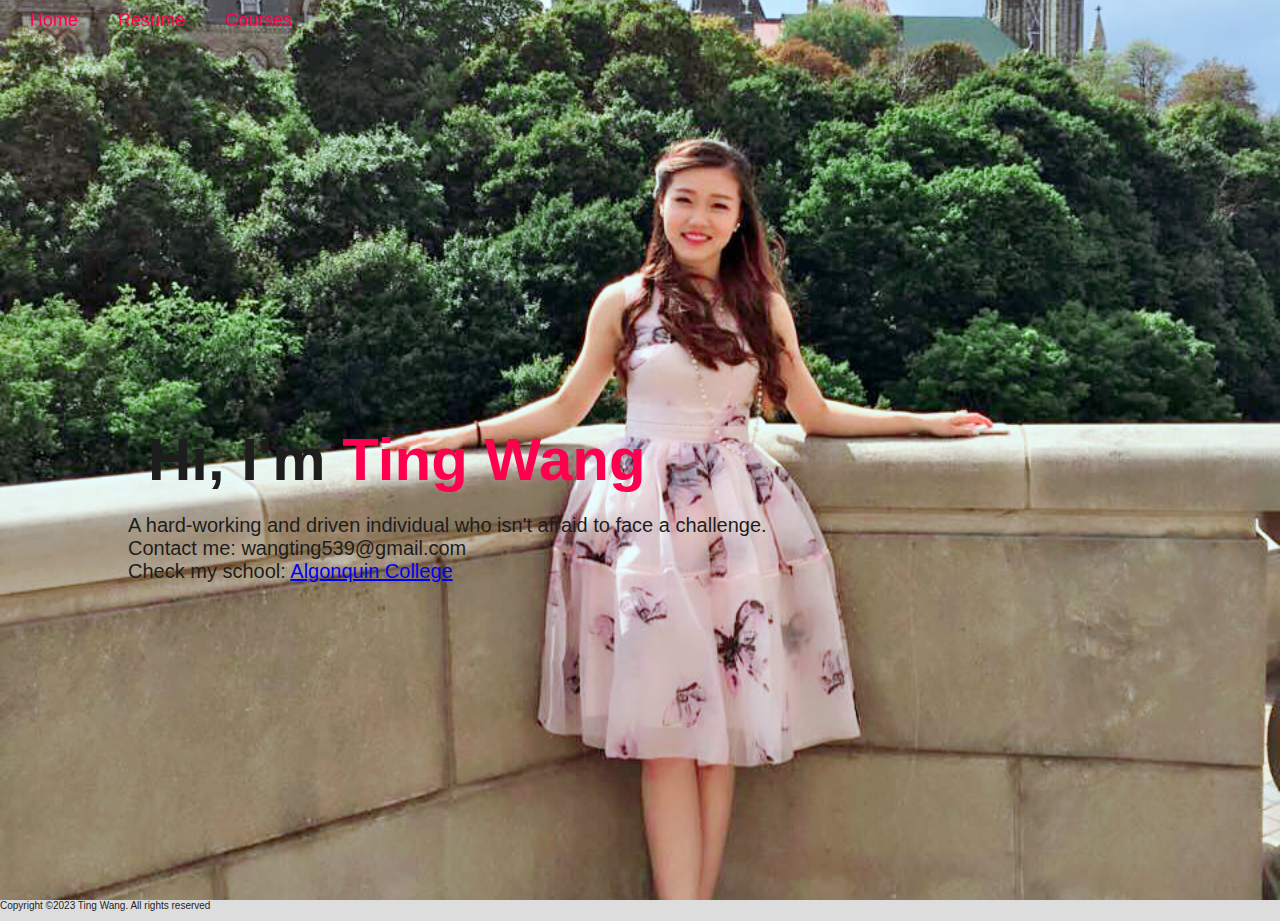
<file: ASS1/index.html>
<!-- Name:Ting Wang File Name: Personal Portfolio Website Date:6/6/2023 Description: Assignment1-->
<!DOCTYPE html>
<html lang="en">
  <head>
    <meta charset="UTF-8">
    <meta name="viewport" content="width=device-width, initial-scale=1.0">
    <meta name="author" content="Ting Wang">
    <title>Ting Wang</title>
    <link rel="stylesheet" href="style.css">   
  </head>
  <body>
    <div id="header">
    <header>
      <nav>
        <ul class="navbar">
          <li><a href="index.html">Home</a></li>
          <li><a href="resume.html">Resume</a></li>
          <li><a href="course.html">Courses</a></li>
        </ul>
      </nav>
    </header>
    <div class="header-text">
         <h1>Hi, I'm <span>Ting Wang</span></h1>
          <p>A hard-working and driven individual who isn't afraid to face a challenge.<br>Contact me: wangting539@gmail.com <br>
              Check my school: <a href="https://www.algonquincollege.com/sat/" target=_blank>Algonquin College</a></p>
    </div>
    </div>

    <footer>
      <p>Copyright &copy;2023 Ting Wang. All rights reserved</p>
    </footer>
  </body>
</html>
</file>
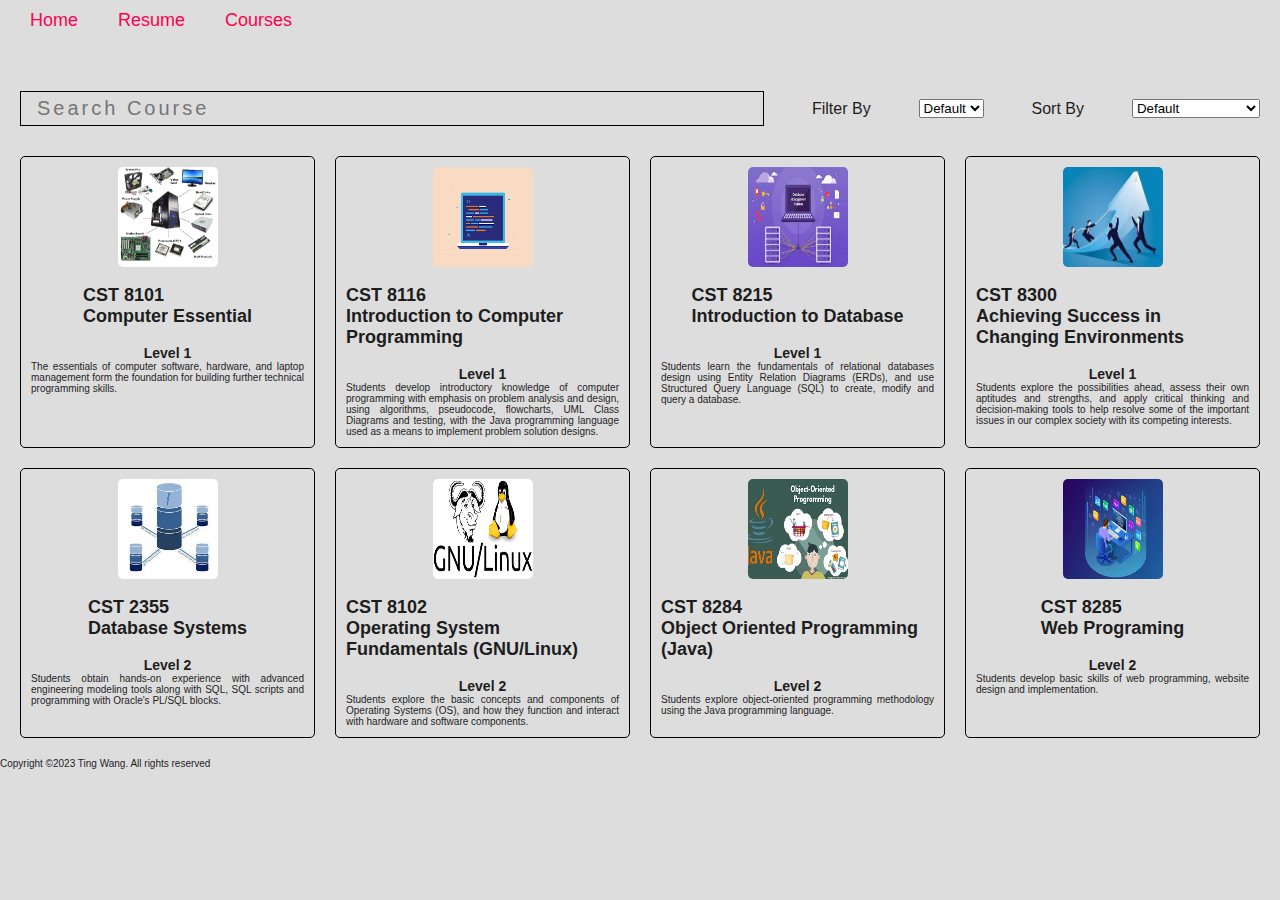
<file: ASS1/course.html>
<!-- Name:Ting Wang File Name:Course. Including links to go back to homepage and go to resumepage. Date:6/6/2023 Description: Assignment1-->
<!DOCTYPE html>
<html lang="en">
    <head>
      <meta charset="UTF-8">
      <meta name="viewport" content="width=device-width, initial-scale=1.0">
      <meta name="author" content="Ting Wang">
      <title>Courses</title>
      <link rel="stylesheet" href="style.css">
      <script src="app.js" defer></script>
    </head>
    <body>
      <header>
        <nav>
          <ul  class="navbar">
            <li><a href="index.html">Home</a></li>
            <li><a href="resume.html">Resume</a></li>
            <li><a href="course.html">Courses</a></li>
          </ul>
        </nav>
      </header>
      <div class="container-fluid">
        <div class="container">
            <div class="search">
              <input type="text" name="search-course" id="search-course" size="30" placeholder="Search Course" onkeyup="search()">
              
              <label for="filter">Filter By</label>
              <select name="filter" id="filter" onchange="filterCourses()">
                <option value="default">Default</option>
                <option value="level1">Level 1</option>
                <option value="level2">Level 2</option>
              </select>

              <label for="sort">Sort By</label>
              <select name="sort" id="sort" onchange="sortCourses()">
                <option value="default">Default</option>
                <option value="lowtohigh">Lowest to Highest</option>
                <option value="hightolow">Highest to Lowest</option>
              </select>
            </div>
            <div class="course-list" id="course-list">
      
                 <div class="course">
                   <img src="images/1.png" alt="computer essential">
                      <h2>CST 8101<br> Computer Essential</h2>
                      <h3>Level 1</h3>
                      <p>The essentials of computer software, hardware, and laptop management form the foundation for building further technical programming skills.</p>
                  </div>
      
                  <div class="course">
                    <img src="images/2.png" alt="Introduction to Computer Programming">
                       <h2>CST 8116 <br>Introduction to Computer Programming</h2>
                       <h3>Level 1</h3>
                       <p>Students develop introductory knowledge of computer programming with emphasis on problem analysis and design, using algorithms, pseudocode, flowcharts, UML Class Diagrams and testing, with the Java programming language used as a means to implement problem solution designs.</p>
                   </div>
      
                   <div class="course">
                    <img src="images/3.jpg" alt="Introduction to Database">

                       <h2>CST 8215 <br>Introduction to Database</h2>
                       <h3>Level 1</h3>
                       <p>Students learn the fundamentals of relational databases design using Entity Relation Diagrams (ERDs), and use Structured Query Language (SQL) to create, modify and query a database.</p>
                   </div>
      
                   <div class="course">
                    <img src="images/4.jpg" alt="Achieving Success in Changing Environments">

                       <h2>CST 8300 <br>Achieving Success in Changing Environments</h2>
                       <h3>Level 1</h3>
                       <p>Students explore the possibilities ahead, assess their own aptitudes and strengths, and apply critical thinking and decision-making tools to help resolve some of the important issues in our complex society with its competing interests.</p>
                   </div>
      
                   <div class="course">
                    <img src="images/5.jpg" alt="Database Systems">
                       <h2>CST 2355 <br>Database Systems</h2>
                       <h3>Level 2 </h3>
                       <p>Students obtain hands-on experience with advanced engineering modeling tools along with SQL, SQL scripts and programming with Oracle's PL/SQL blocks.</p>
                    </div>
      
                   <div class="course">
                    <img src="images/6.png" alt="Operating System Fundamentals (GNU/Linux)">
                       <h2>CST 8102<br> Operating System Fundamentals (GNU/Linux)</h2>
                       <h3>Level 2 </h3>
                       <p>Students explore the basic concepts and components of Operating Systems (OS), and how they function and interact with hardware and software components.</p>
                    </div>
      
                   <div class="course">
                    <img src="images/7.png" alt="Object Oriented Programming (Java)">
                       <h2>CST 8284 <br>Object Oriented Programming (Java)</h2>
                       <h3>Level 2 </h3>
                       <p>Students explore object-oriented programming methodology using the Java programming language. </p>
                    </div>
      
                   <div class="course">
                    <img src="images/8.jpg" alt="Web Programming">
                       <h2>CST 8285 <br>Web Programing</h2>
                       <h3>Level 2 </h3>
                       <p>Students develop basic skills of web programming, website design and implementation. </p>
                   </div>
            </div>
        </div>  
      </div>
        <footer>
          <p>Copyright &copy;2023 Ting Wang. All rights reserved</p>
        </footer>
    </body>
</html>
</file>
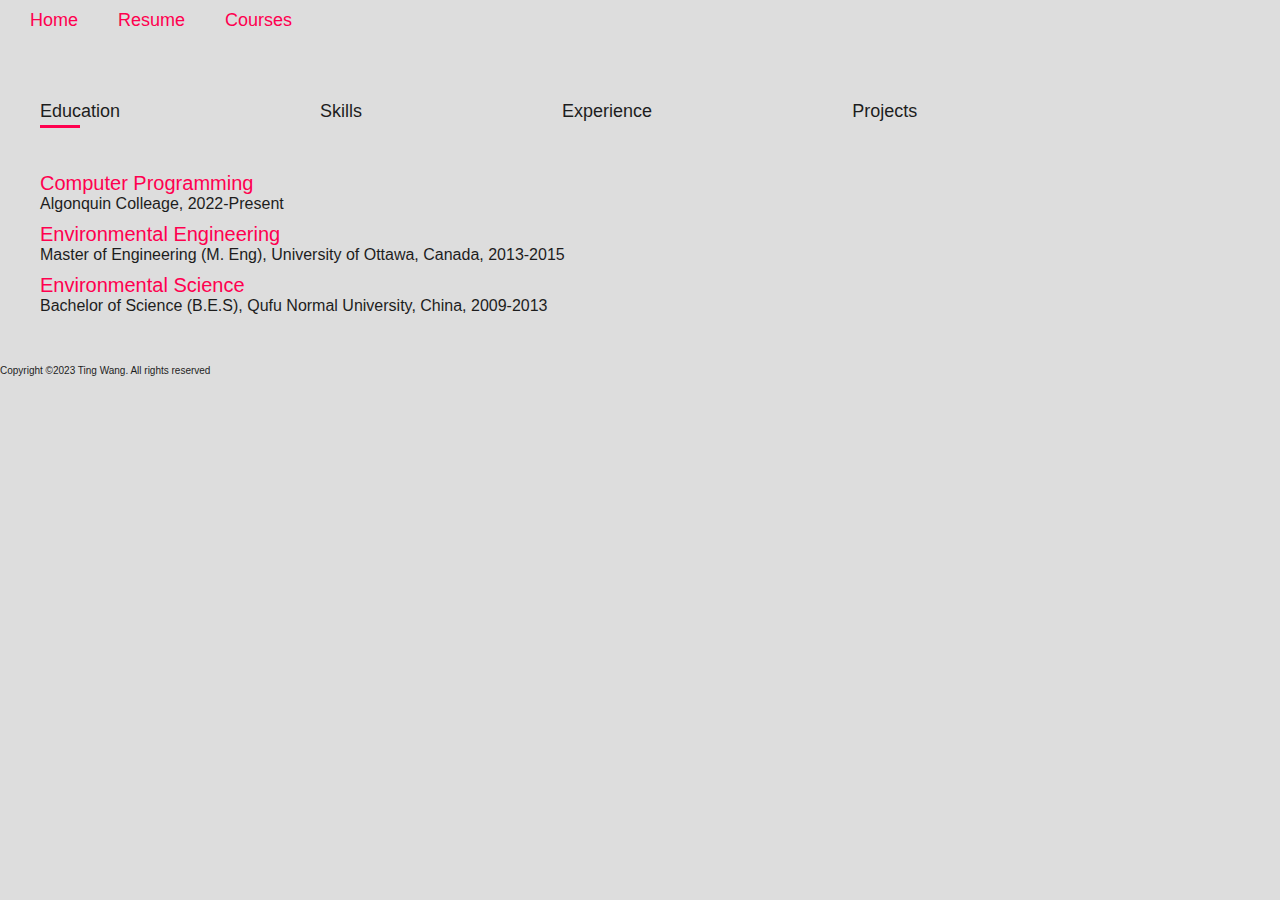
<file: ASS1/resume.html>
<!-- Name:Ting Wang File Name:Resume. Including links to go back to homepage and go to coursepage. Date:6/6/2023 Description: Assignment1-->
<!DOCTYPE html>
<html lang="en">
  <head>
    <meta charset="UTF-8">
    <meta name="viewport" content="width=device-width, initial-scale=1.0">
    <meta name="author" content="Ting Wang">
    <title>Resume</title>
    <link rel="stylesheet" href="style.css">
    <script src="app.js" defer></script>
  </head>
  <body>
    <header>
      <nav>
        <ul  class="navbar">
          <li><a href="index.html">Home</a></li>
          <li><a href="resume.html">Resume</a></li>
          <li><a href="course.html">Courses</a></li>
        </ul>
      </nav>
    </header>
        <div class="box">
            <div class="column">

              <div class="tab-title">
                  <p class="tab-links active-link" onclick="opentab('education',event)">Education</p>
                  <p class="tab-links" onclick="opentab('skills',event)">Skills</p>
                  <p class="tab-links" onclick="opentab('experience',event)">Experience</p>
                  <p class="tab-links" onclick="opentab('projects',event)">Projects</p>
              </div>
              
              <div class="tab-contents active-tab" id="education">
                  <ul>
                    <li><span>Computer Programming</span><br>Algonquin Colleage, 2022-Present</li>
                    <li><span>Environmental Engineering</span><br>Master of Engineering (M. Eng), University of Ottawa, Canada, 2013-2015 </li>
                    <li><span>Environmental Science</span><br>Bachelor of Science (B.E.S), Qufu Normal University, China, 2009-2013</li>
                  </ul>
              </div>
      
              <div class="tab-contents" id="skills">
                  <ul>
                    <li><span>Programming languages:</span><br>Java, SQL, Python </li>
                    <li><span>Web programming: </span><br>HTML, CSS, JavaScript </li>
                    <li><span>Database System: </span><br>Oracle,  MySQL , MS Access, MySQL Server</li>
                    <li><span>Operating System:</span><br>Windows, Linux(Ubuntu) </li>
                    <li><span>Other tools: </span><br>Eclipse, Vmware Workstation, Visual Studio Code, XAMPP Control Panel, Draw.io, UMLet, Git, Microsoft Office </li>
                    <li><span>Environmental background knowledge:</span><br></li>
                    <li>Strong knowledge of contaminant fate and transport as well as field investigation methods and remediation of contaminated sites </li>
                    <li>Experience in design of Water/Wastewater treatment systems  </li>
                    <li>Experience in assisting senior engineer with interacting with clients requirements and working with other technical department</li>
                    <li>Proficient in massive data processing and multivariate statistical analysis using Mass Balancing equation and Excel regression module, solver, plotting </li>
                    <li>Ability of using analytical tools to complete data modeling and making data sheets </li>
                    <li>Experience in Phase I and II Environmental Impact Assessments  </li>
                    <li>Familiarity with Ontario Environmental Protection Act and Regulations 232/98,347 Environment Management System (ISO 14001) and Safety Management System (OHSAS 18001) </li>
                  </ul>
              </div>
      
              <div class="tab-contents" id="experience">
                  <ul>
                    <li><span>Client Advisor, Tiffany & Co</span><br> <i>Dec. 2018-Aug. 2022 </i></li>
                    <li>Provided expert guidance to clients, offering well-informed advice to aid in their decision-making processes.</li>
                    <li>Developed a thorough understanding of each client's unique preferences to deliver personalized and informed assistance.</li>
                    <li>Managed client information using COMPASS and Teams, ensuring efficient internal communication across the company.</li>
                    <li>Collaborated with the store director and logistics department to promptly resolve issues as they arose.</li>
                    <li>Recognized for outstanding achievement in customer service with the prestigious "WOW" Customer Service Award in 2019 and 2021, and consistently met or exceeded established goals.</li>
                    <li><span>Internship, FUMEI Environmental INC. in China </span><br><i>Jan. 2013 - Aug. 2013 & May 2014 - Aug. -2014 </i></li>
                    <li>Played a key role in the successful implementation of a large-scale mine water treatment project for Jining Mining Industry Group Co., Ltd., contributing to various aspects of the 9600m3/d process.</li>
                    <li>Assisted in the development of an efficient and high-performance clarifier system that generated significant cost savings for the entire project.</li>
                    <li>Provided close supervision to ensure compliance with all relevant environmental and safety regulations, ensuring that equipment, processes, and personnel were operating smoothly</li>
                    <li>Conducted comprehensive data collection and analysis, generating detailed reports that tracked key parameters such as cost and quality, and monitored performance metrics to identify opportunities for improvement.</li>
                    <li>Collaborated with other team members to assist with root cause analysis and troubleshooting efforts, providing valuable input to optimize system performance.</li>
                    <li>Worked closely with senior engineers to execute various plans and initiatives, contributing to the overall success of the project.</li>
                    <li>Maintained open and effective communication with regulatory agencies and other stakeholders, actively seeking feedback and addressing any concerns to ensure a successful outcome.</li>
                  </ul>
              </div>
              
              <div class="tab-contents" id="projects">
                  <ul>
                    <li><span>My Hometown Website(Visual Studio Code) </span><br><i>May,2023</i></li>
                    <li><a href="https://github.com/wangting522/Web-Design" target=_blank>Check my project</a></li>
                    <li>Designed, developed and tested the website using HTML, CSS, PHP, Javascript</li>
                    <li><span>Circular Saw Blades Quality Control (Java) </span><br><i>Sep.-Dec.2022</i></li>
                    <li><a href="https://github.com/wangting522/code" target=_blank>Check my project</a></li>
                    <li>Documented the structure using detailed UML class diagrams, create pseudocode and flowcharts.</li>
                    <li>Tested Algorithm with Simple Inputs and translate into Java code.</li>
                    <li>Compiled and test the program to validate user inputs and ensure that parameter errors were within acceptable tolerance levels.</li>
                    <li><span>Manufacturing Customer Order and Product Automated Application (MySQL) </span><br><i>Sep.-Dec.2022</i></li>
                    <li>Created a design document that specified entities, business rules, and any unknowns or assumptions.</li>
                    <li>Designed a conceptual entity-relationship diagram (ERD) to help the client better understand how the data interrelated</li>
                    <li>Created a physical ERD to serve as the blueprint for the actual database.</li>
                    <li>Utilized Data Definition Language (DDL) to create a script that defined and created the necessary database tables.</li>
                    <li>Employed Data Manipulation Language (DML) to create a script that enabled the insertion, updating, and deletion of data within the database.</li>
                    <li><span>Environmental Impact Assessment (EIA) Project of Picton Nuclear Power Plant </span><br><i>Jan.-Apr.2014</i></li>
                    <li><span>Best-fit Modeling for absorption data </span><br><i>Sep.-Dec.2013</i></li>
                    <li>Employed standardized and consistent data modeling techniques to manage data as a resource and to support business analysts in integrating information systems.</li>
                    <li>Generated reports that detailed parameter values and confidence limits for the Freundlich Model, Langmuir Model, and Toth 3 parameter Model.</li>
                    <li>Utilized various criteria to determine the minimum difference between predicted model data and actual sampling data collected from the activated carbon adsorption tower.</li>
                  </ul>
              </div>
            </div>
        </div>
        <footer>
          <p>Copyright &copy;2023 Ting Wang. All rights reserved</p>
        </footer>
  </body>
</html>
</file>
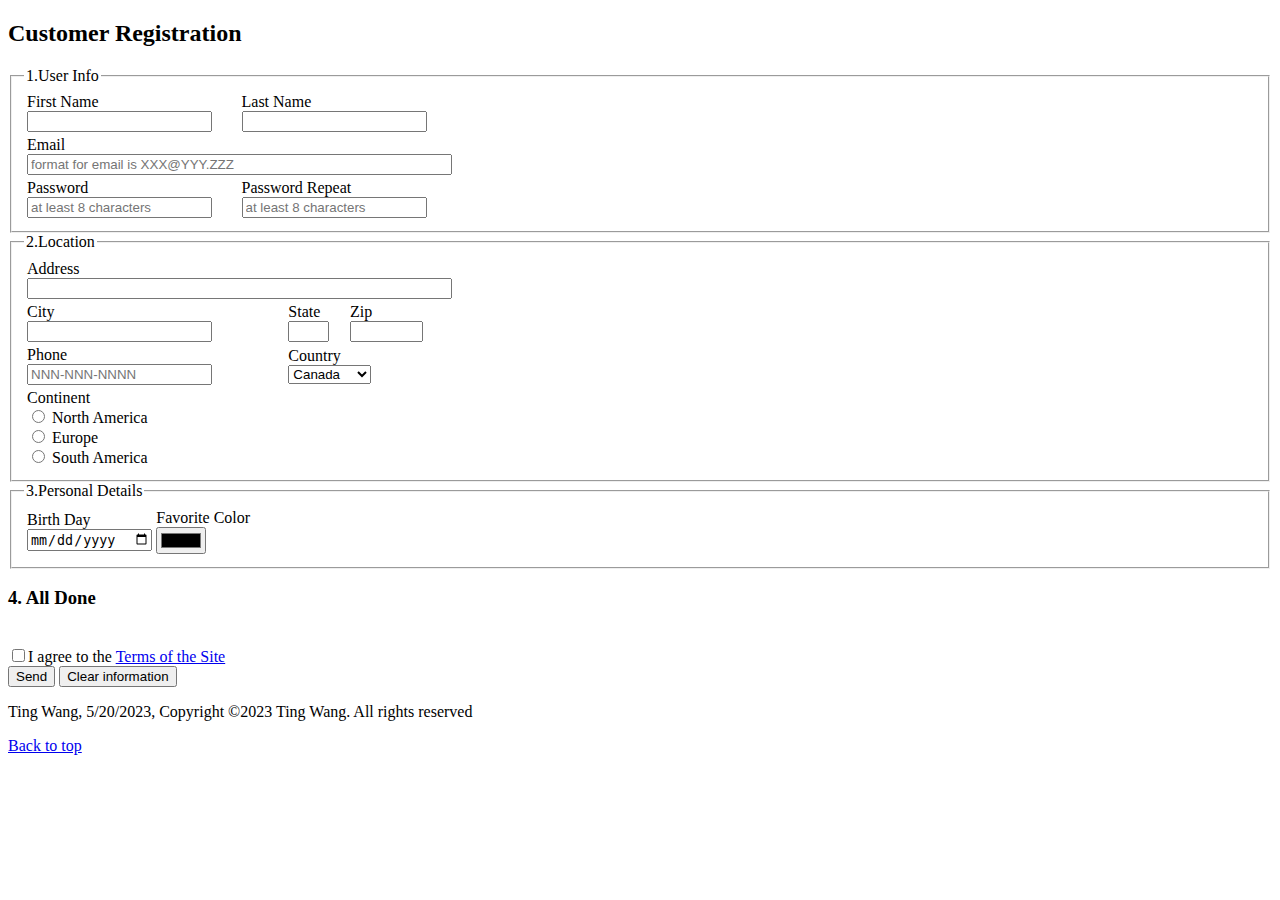
<file: LAB2/customer.html>
<!-- Name:Ting Wang File Name: hometown Date:5/26/2023 Description: lab2-->
<!DOCTYPE html>
<html lang="en">
  <head>
     <meta charset="UTF-8">
     <meta name="description" content="Displays information about customer">
     <meta name="keywords" content="information">
     <meta name="author" content="Ting Wang">
     
     <title>customer</title>  
  </head>

<body>
    <a id="top"></a>
    <h2>Customer Registration</h2>

    <form action="Lab2Form.php" method="post" enctype="text/plain">
        
    <fieldset>

        <legend>1.User Info</legend>
        <table>
            <tr>
                <td>
                    <label for="fname">First Name</label><br>
                    <input type="text" id="fname" name="fname" size="20" required readonly>
                </td>
                <td>
                    <label for="lname">Last Name</label><br>
                    <input type="text" id="lname" name="lname" maxlength ="10" size="20" required >
                </td>
            </tr>
            <tr>
                <td colspan="2">
                    <label for="email">Email</label><br>
                    <input type="email" id="email" name="email" size="50" placeholder="format for email is XXX@YYY.ZZZ">  
                </td>
            </tr>
            <tr>
                <td>
                    <label for="password">Password</label><br>
                    <input type="password" id="password" name="password" placeholder="at least 8 characters" size="20">
                </td>
                <td>
                    <label for="repeat">Password Repeat</label><br>
                    <input type="password" id="repeat" name="repeat" placeholder="at least 8 characters" size="20"> 
                </td>
            </tr>
          
        </table>
    </fieldset>

    <fieldset>

        <legend>2.Location</legend>
        <table>
            <tr>
                <td colspan="3">
                    <label for="address">Address</label><br>
                    <input type="text" id="address" name="address" size="50">
                </td>
            </tr>
            <tr>
                <td>
                    <label for="city">City</label><br>
                    <input type="text" id="city" name="city" size="20" >
                </td>
                <td>
                    <label for="state">State</label><br>
                    <input type="text" id="state" name="state" size="2">
                </td>
                <td>
                    <label for="zip">Zip</label><br>
                    <input type="text" id="zip" name="zip" size="6">
                </td>
            </tr>
            <tr>
                <td>
                    <label for="phone">Phone</label><br>
                    <input type="number" id="phone" name="phone" placeholder="NNN-NNN-NNNN"> 
                </td>
                <td colspan="2">
                    <label for="country">Country</label><br>
                    <select id="country" name="country" multiple size="1" >
                        <option value="canada" selected>Canada</option>
                        <option value="china">China</option>
                        <option value="france">France</option>
                        <option value="australia">Australia</option>
                        <option value="usa">USA</option>
                    </select>
                </td>
            </tr>
            <tr>
                <td colspan="3">
                    <label for="continent">Continent</label><br>
                    <input type="radio" id="cc1" name="continent" value="northamerica">
                    <label for="cc1">North America</label><br>                    
                    <input type="radio" id="cc2" name="continent" value="europe">
                    <label for="cc2">Europe</label><br>
                    <input type="radio" id="cc3" name="continent" value="southamerica">
                    <label for="cc3">South America</label><br> 
                </td>
            </tr>
        </table>
    </fieldset>

    <fieldset>
        <legend>3.Personal Details</legend>
        <table>
            <tr>
                <td>
                    <label for="birthday">Birth Day</label><br>
                    <input type="date" id="birthday" name="birthday">
                </td>
                <td>
                    <label for="color">Favorite Color</label><br>
                    <input type="color" id="color" name="color" value="#000000">
                </td>
            </tr>
        </table>
    </fieldset>
    
    <h3>4. All Done</h3><br>
    <input type="checkbox" id="agreement" name="agreement">I agree to the <a href="http://127.0.0.1:5500/customer.html" target=_blank>Terms of the Site</a><br>
    <input type="submit" value="Send">
    <input type="reset" value="Clear information">
    
    </form>
    
    <footer>
        <p>Ting Wang, 5/20/2023, Copyright &copy;2023 Ting Wang. All rights reserved</p>
    </footer>
    <a href="#top">Back to top</a>
</body>
</html>
</file>
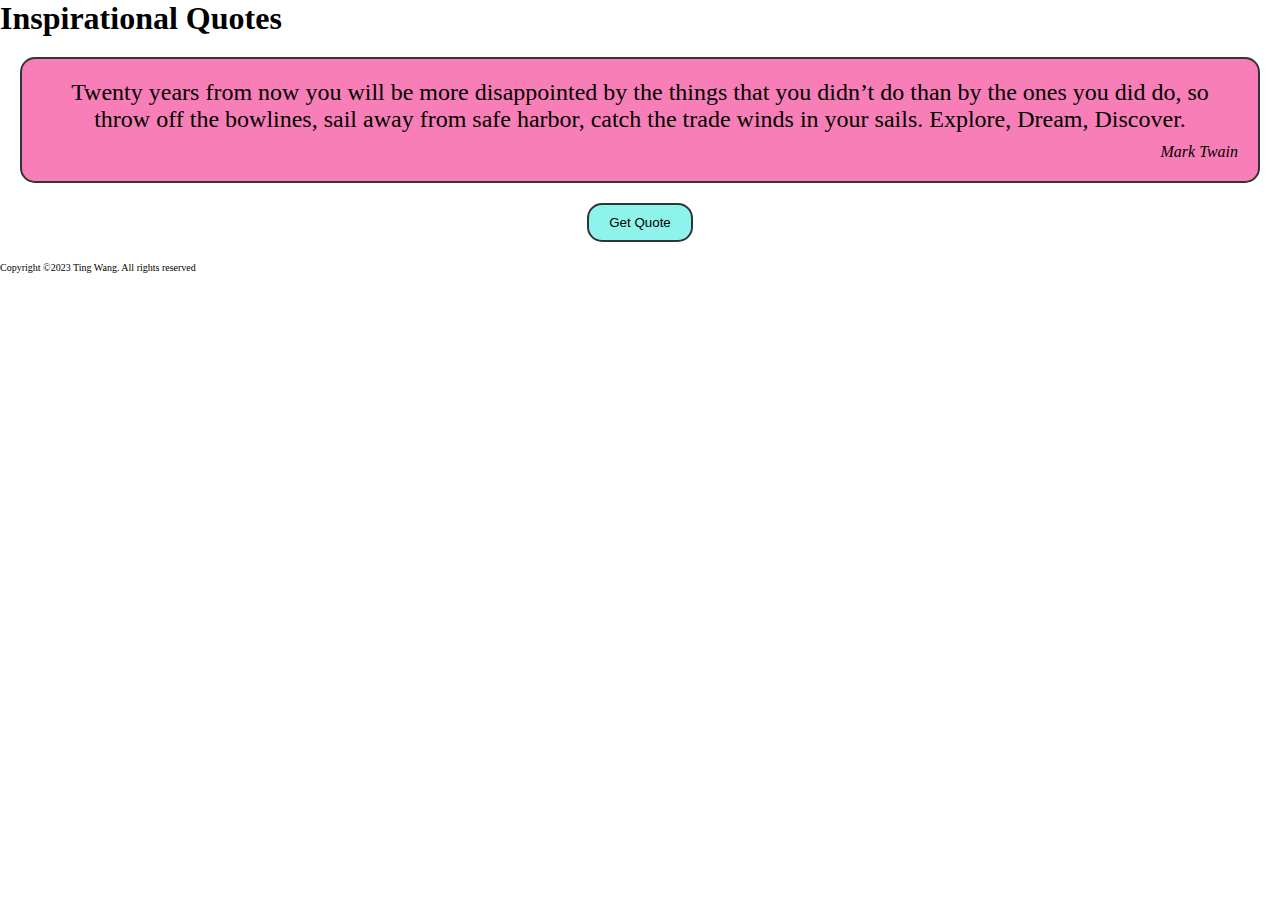
<file: LAB4/inspiration.html>
<!DOCTYPE html>
<html lang="en">
<head>
    <meta charset="UTF-8">
    <meta name="author" content="Ting Wang">
    <meta name="viewport" content="width=device-width, initial-scale=1.0">
    <title>Inspirational</title>
    <link rel="stylesheet" href="inspiration.css">
    <script src="inspiration.js" defer></script>
</head>
<body>
    <header>
        <h1>Inspirational Quotes</h1>
    </header>
    <div id="quoteContainer">
        <div id="quoteText"></div>
        <div id="quoteAuthor"></div>
    </div>
    <button id="getQuoteButton" onclick="setInspiration()">Get Quote</button>
    <footer>
        <p>Copyright &copy;2023 Ting Wang. All rights reserved</p>
      </footer>
</body>
</html>
</file>
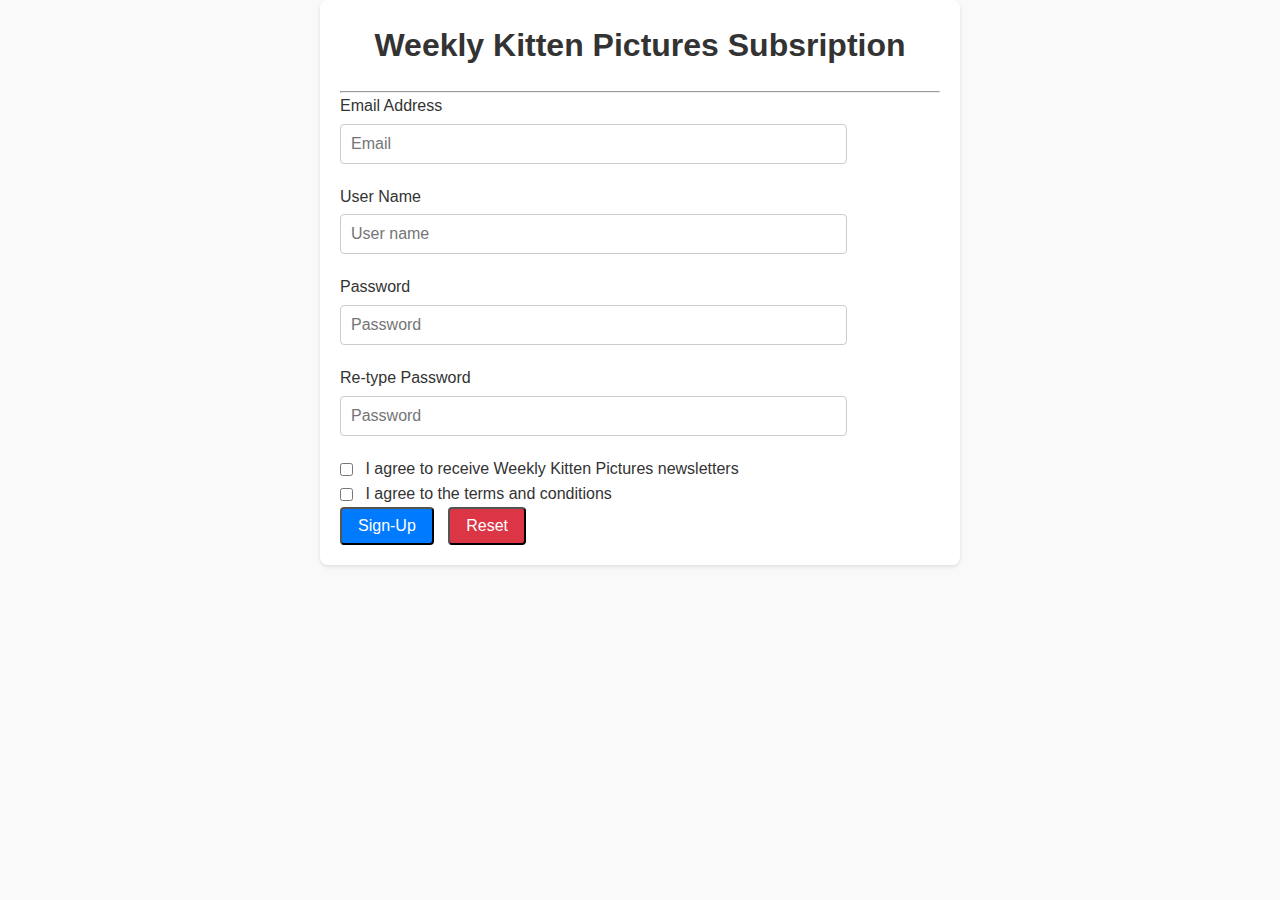
<file: LAB5/registration.html>
<!DOCTYPE html>
<html lang="en">
<head>
    <meta charset="UTF-8">
    <meta name="viewport" content="width=device-width, initial-scale=1.0">
    <!-- Add authorship metadata and link CSS and JS files -->
    <link rel="stylesheet" href="weeklykitten.css">
    <script src="script.js" defer></script>
    <title>Lab 5 - JavaScript 1</title>
</head>
<body>
    <div class="formcontainer">
        <h1>Weekly Kitten Pictures Subsription</h1>
        <hr>
        <form action="registration.html" method="get" onsubmit="return validate();">
            <!-- You will need to write the validate function for this form. -->

            <div class="textfield">
                <label for="email">Email Address</label>
                <input type="text" name="email" id="email" placeholder="Email" size="50">
            </div>

            <div class="textfield">
                <label for="login">User Name</label>
                <input type="text" name="login" id="login" placeholder="User name" size="50">
            </div>

            <div class="textfield">
                <label for="pass">Password</label>
                <input type="password" name="pass" id="pass" placeholder="Password" size="50">
            </div>
        
            <div class="textfield">
                <label for="pass2">Re-type Password</label>
                <input type="password" id="pass2" placeholder="Password" size="50">
            </div>

            <div class="checkbox">
                <input type="checkbox" name="newsletter" id="newsletter">
                <label for="newsletter">I agree to receive Weekly Kitten Pictures newsletters</label>
            </div>

            <div class="checkbox">
                <input type="checkbox" name="terms" id="terms">
                <label for="terms">I agree to the terms and conditions</label>
            </div>

            <button type="submit" id="submit">Sign-Up</button>
            <button type="reset" id="reset">Reset</button>

        </form>
    </div>

</body>
</html>
</file>
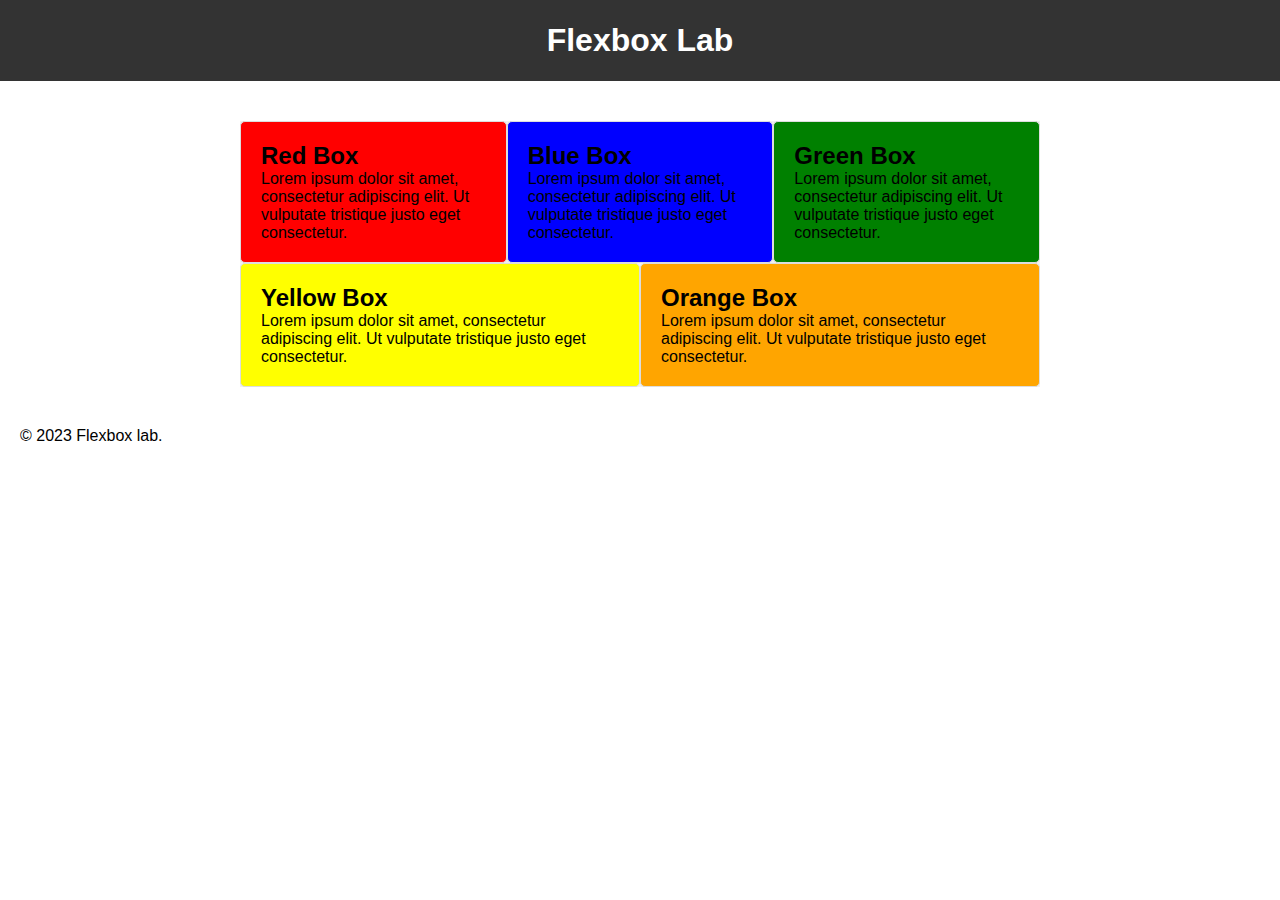
<file: LAB3/lab3startercode/flexbox.html>
<!DOCTYPE html>
<html lang="en">
<head>
  <meta charset="UTF-8">
  <meta name="viewport" content="width=device-width, initial-scale=1.0">
  <meta name="author" content="Ting Wang">
  <title>Flexbox Assignment</title>
  <link rel="stylesheet" type="text/css" href="../lab3_css/flexbox.css">
</head>
<body>
  <header>
    <h1>Flexbox Lab</h1>
  </header>
  
  <main>
    <section class="container">
      <div class="box red">
        <h2>Red Box</h2>
        <p>Lorem ipsum dolor sit amet, consectetur adipiscing elit. Ut vulputate tristique justo eget consectetur.</p>
      </div>
      <div class="box blue">
        <h2>Blue Box</h2>
        <p>Lorem ipsum dolor sit amet, consectetur adipiscing elit. Ut vulputate tristique justo eget consectetur.</p>
      </div>
      <div class="box green">
        <h2>Green Box</h2>
        <p>Lorem ipsum dolor sit amet, consectetur adipiscing elit. Ut vulputate tristique justo eget consectetur.</p>
      </div>
      <div class="box yellow">
        <h2>Yellow Box</h2>
        <p>Lorem ipsum dolor sit amet, consectetur adipiscing elit. Ut vulputate tristique justo eget consectetur.</p>
      </div>
      <div class="box orange">
        <h2>Orange Box</h2>
        <p>Lorem ipsum dolor sit amet, consectetur adipiscing elit. Ut vulputate tristique justo eget consectetur.</p>
      </div>
    </section>
  </main>
  
  <footer>
    <p>© 2023 Flexbox lab.</p>
  </footer>
</body>
</html>
</file>
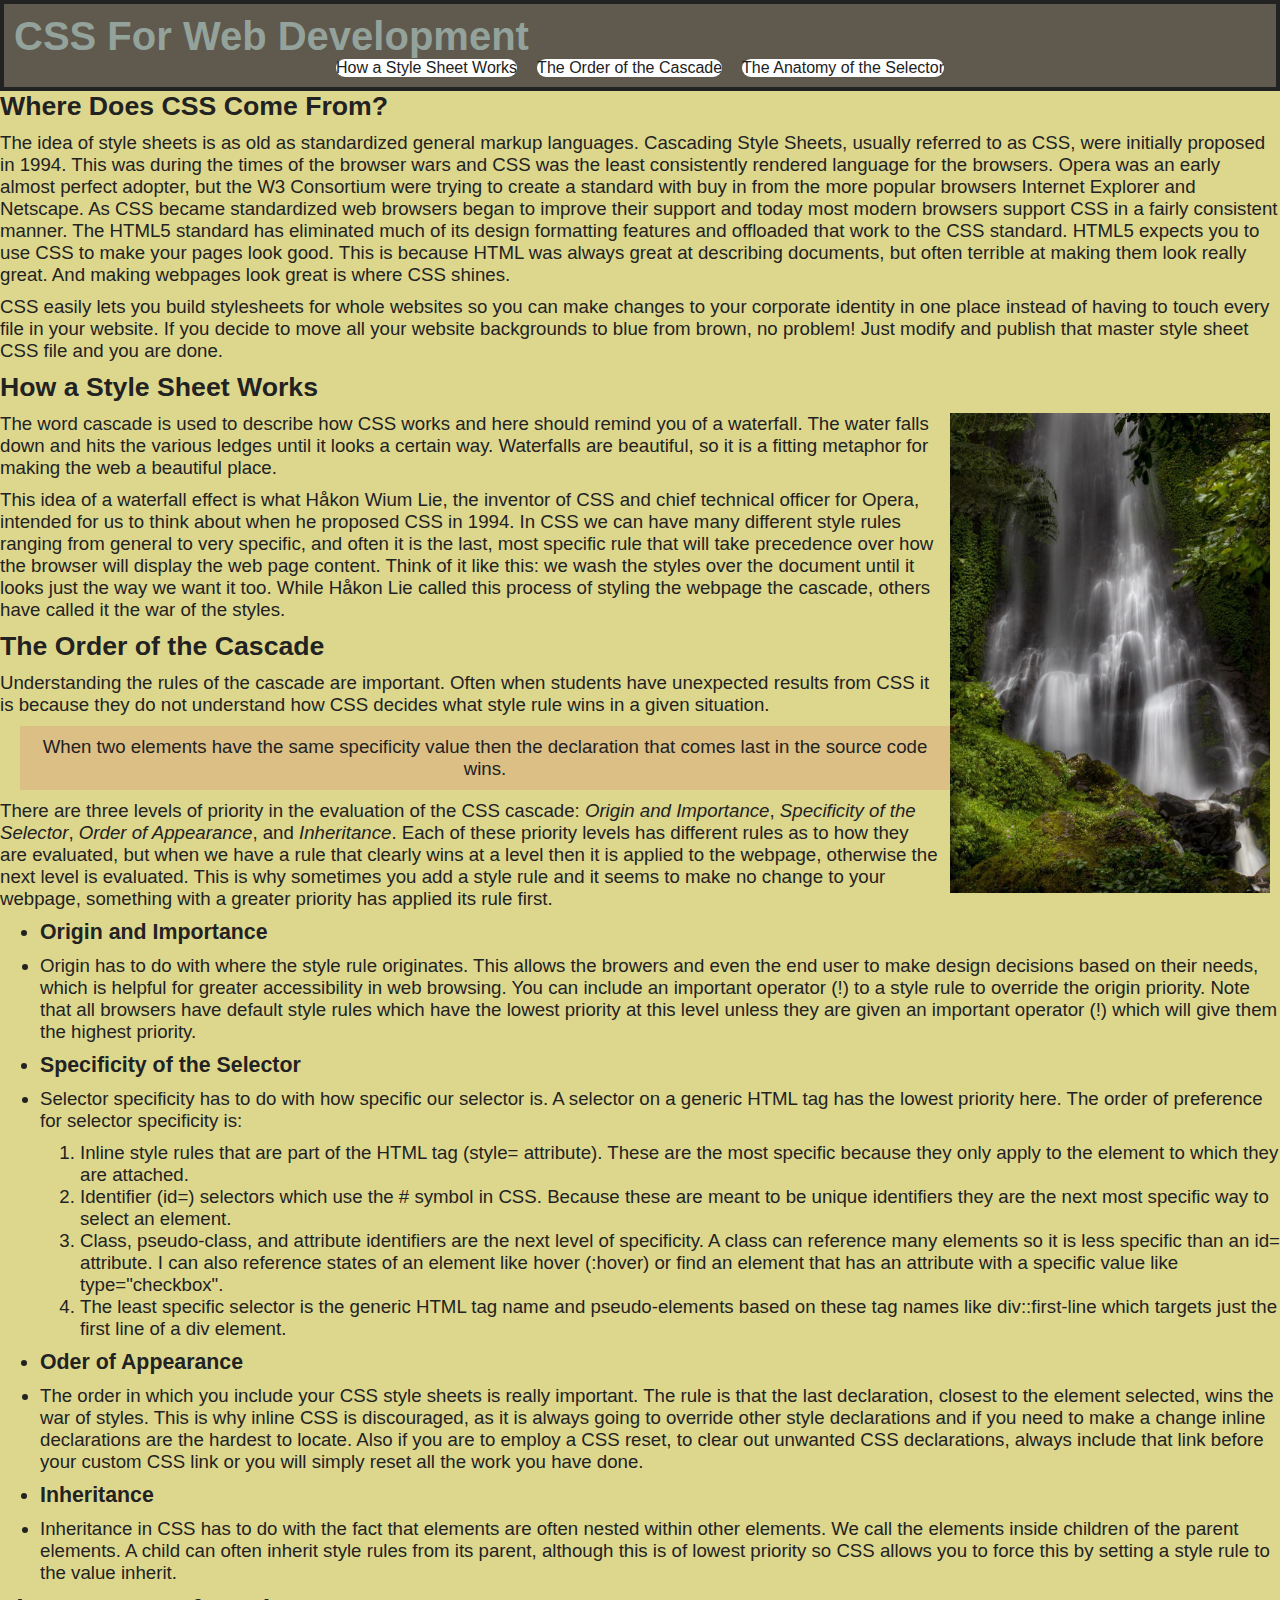
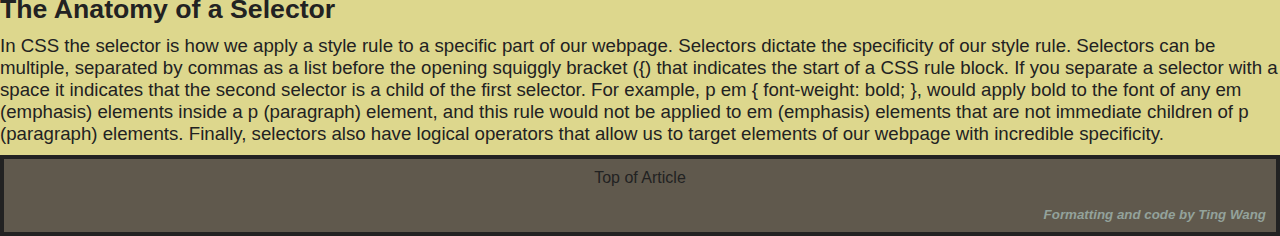
<file: LAB3/lab3startercode/Lab3.html>
<!DOCTYPE html>
<html lang="en">
<head>
    <meta charset="UTF-8">
    <meta name="viewport" content="width=device-width, initial-scale=1.0">
    <meta name="author" content="Ting Wang">
    <title>Lab 3: HTML and CSS</title>
    <link rel="stylesheet" type="text/css" href="../lab3_css/lab3.css">
</head>
<body>
    <header>
        <h1> CSS For Web Development </h1>
        <nav>
        <a href="#heading2"> How a Style Sheet Works </a>
        <a href="#heading3"> The Order of the Cascade </a>
        <a href="#heading4"> The Anatomy of the Selector </a>
        </nav>
    </header>

    <main>
        <h2 id="heading1">Where Does CSS Come From?</h2>
        <p class="general">
        The idea of style sheets is as old as standardized general markup languages. Cascading
        Style Sheets, usually referred to as CSS, were initially proposed in 1994. This was
        during the times of the browser wars and CSS was the least consistently rendered
        language for the browsers. Opera was an early almost perfect adopter, but the W3
        Consortium were trying to create a standard with buy in from the more popular browsers
        Internet Explorer and Netscape. As CSS became standardized web browsers began to improve
        their support and today most modern browsers support CSS in a fairly consistent manner.
        The HTML5 standard has eliminated much of its design formatting features and offloaded
        that work to the CSS standard. HTML5 expects you to use CSS to make your pages look good.
        This is because HTML was always great at describing documents, but often terrible at
        making them look really great. And making webpages look great is where CSS shines.
        </p>
        <p class="general">
        CSS easily lets you build stylesheets for whole websites so you can make changes to
        your corporate identity in one place instead of having to touch every file in your website.
        If you decide to move all your website backgrounds to blue from brown, no problem! Just
        modify and publish that master style sheet CSS file and you are done.
        </p>
        <h2 id="heading2">How a Style Sheet Works</h2>
            <img class="waterfall" src="waterfall-free-from-pixabay.jpg" alt="Waterfall Image">
        <p class="general">
        The word cascade is used to describe how CSS works and here should remind you of a 
        waterfall. The water falls down and hits the various ledges until it looks a certain 
        way. Waterfalls are beautiful, so it is a fitting metaphor for making the web a beautiful
        place.  
        </p>
        <p class="general">
        This idea of a waterfall effect is what Håkon Wium Lie, the inventor of CSS and chief 
        technical officer for Opera, intended for us to think about when he proposed CSS in 1994. 
        In CSS we can have many different style rules ranging from general to very specific, 
        and often it is the last, most specific rule that will take precedence over how the 
        browser will display the web page content. Think of it like this: we wash the styles 
        over the document until it looks just the way we want it too. While Håkon Lie called 
        this process of styling the webpage the cascade, others have called it the war of 
        the styles. 
        </p>
        <h2 id="heading3">The Order of the Cascade</h2>
        <p class="general">
        Understanding the rules of the cascade are important. Often when students have 
        unexpected results from CSS it is because they do not understand how CSS decides what 
        style rule wins in a given situation. 
        </p>
        <blockquote class="quotation">
        When two elements have the same specificity value then the declaration that comes 
        last in the source code wins.
        </blockquote>
        <p class="general">
        There are three levels of priority in the evaluation of the CSS cascade: <i >Origin and
        Importance</i>, <i>Specificity of the Selector</i>, <i>Order of Appearance</i>, and 
        <i>Inheritance</i>. Each of these priority levels has different rules as to how they 
        are evaluated, but when we have a rule that clearly wins at a level then it is applied 
        to the webpage, otherwise the next level is evaluated. This is why sometimes you add 
        a style rule and it seems to make no change to your webpage, something with a greater 
        priority has applied its rule first. 
        </p>
        <ul>
            <li class="title">Origin and Importance</li>
            <li>
            Origin has to do with where the style rule originates. This allows the browers and 
            even the end user to make design decisions based on their needs, which is helpful
            for greater accessibility in web browsing. You can include an important operator (!) 
            to a style rule to override the origin priority. Note that all browsers have default
            style rules which have the lowest priority at this level unless they are given an
            important operator (!) which will give them the highest priority.
            </li>
            <li class="title">Specificity of the Selector</li>
            <li>
            Selector specificity has to do with how specific our selector is. A selector on a
            generic HTML tag has the lowest priority here. The order of preference for selector 
            specificity is:
            
            <ol>
                <li>
                    Inline style rules that are part of the HTML tag (style= attribute). These
                    are the most specific because they only apply to the element to which they
                    are attached. 
                </li>
                <li>
                    Identifier (id=) selectors which use the # symbol in CSS. Because these are
                    meant to be unique identifiers they are the next most specific way to select 
                    an element.
                </li>
                <li>
                    Class, pseudo-class, and attribute identifiers are the next
                    level of specificity. A class can reference many elements so it is less
                    specific than an id= attribute. I can also reference states of an element like
                    hover (:hover) or find an element that has an attribute with a specific value 
                    like type="checkbox".
                </li>
                <li>
                    The least specific selector is the generic HTML tag name and pseudo-elements 
                    based on these tag names like div::first-line which targets just the first line
                    of a div element. 
                </li>
            </ol>
            </li>
            <li class="title">Oder of Appearance</li>
            <li>
            The order in which you include your CSS style sheets is really important. The rule is 
            that the last declaration, closest to the element selected, wins the war of styles. This 
            is why inline CSS is discouraged, as it is always going to override other style declarations
            and if you need to make a change inline declarations are the hardest to locate. Also if you 
            are to employ a CSS reset, to clear out unwanted CSS declarations, always include that link 
            before your custom CSS link or you will simply reset all the work you have done. 
            </li>
            <li class="title">Inheritance</li>
            <li>
            Inheritance in CSS has to do with the fact that elements are often nested within other 
            elements. We call the elements inside children of the parent elements. A child can often 
            inherit style rules from its parent, although this is of lowest priority so CSS allows 
            you to force this by setting a style rule to the value inherit. 
            </li>
        </ul>
        
        <h2 id="heading4">The Anatomy of a Selector</h2> 
        <p class="general">
        In CSS the selector is how we apply a style rule to a specific part of our webpage. 
        Selectors dictate the specificity of our style rule. Selectors can be multiple, separated 
        by commas as a list before the opening squiggly bracket ({) that indicates the start of a 
        CSS rule block. If you separate a selector with a space it indicates that the second 
        selector is a child of the first selector. For example, p em { font-weight: bold; }, would 
        apply bold to the font of any em (emphasis) elements inside a p (paragraph) element, and 
        this rule would not be applied to em (emphasis) elements that are not immediate children 
        of p (paragraph) elements. Finally, selectors also have logical operators that allow us to
        target elements of our webpage with incredible specificity.
        </p>
    </main>

    <footer>
        <nav>
        <a href="#heading1"> Top of Article </a>
        </nav>
        <h5>Formatting and code by Ting Wang </h5>
    </footer>
</body>
</html>
</file>
<file: ASS1/style.css>
*{
    margin: 0;
    padding: 0;
    font-family: 'Poppins',sans-serif;
    box-sizing: border-box;
}
body{
    background: #ddd;
    color: #1d1d1d; 
}
#header{
    width: 100%;
    height: 100vh;
    background-image: url(images/background.JPG);
    background-size: cover;
    background-position: center;
}
header{
    padding-left: 10px;
    display:flex;
}

.navbar{
    display: flex;
    align-items: center;
    justify-content: space-between;
    flex-wrap: wrap;
    list-style-type: none;
}
.navbar a{
    display: flex;
    list-style: none;
    margin: 10px 20px;
    color:#ff004f;
    text-decoration: none;
    font-size: 18px;
    position: relative;
}
.navbar a::after{
    content: '';
    width: 0;
    height: 3px;
    background: #ff004f;
    position:absolute;
    left: 0;
    bottom: -6px;
    transition: 0.5s;
}
.navbar a:hover::after{
    width: 100%;
} 
.header-text{
    margin-top:30%;
    margin-left: 10%;
    font-size: 30px;
}
.header-text h1{
    font-size: 60px;
    margin: 20px;
}
.header-text h1 span{
    color:#ff004f;
}
.header-text p{
    font-size: 20px ;
}
footer{
    margin-bottom: 10px;
    background-color: transparent;
} 
/*----------resume-----------------*/
.column{
    display:flex;
    justify-content: space-between;
    flex-wrap: wrap;
    flex-basis: 20%;
}
.tab-title{
    font-size: 60px;
    font-weight: 600;
    display:flex;
    margin:20px 0 40px;
} 
.tab-links{
    margin-right: 200px;
    font-size: 18px;
    font-weight: 500;
    cursor: pointer;
    position: relative;
}
.tab-links::after{
    content: '';
    width: 0;
    height: 3px;
    background: #ff004f;
    position:absolute;
    left: 0;
    bottom: -6px;
    transition: 0.5s; 
}
.tab-links.active-link::after{
    width:50%;
}
.tab-contents ul li{
    list-style: none;
    margin: 10px 0;
}
.tab-contents ul li span{
    color: #ff004f;
    font-size: 20px;
}
.tab-contents{
    display: none;
}
.tab-contents.active-tab{
    display: block;
} 
/*----------course-----------------*/
.box{
    margin: 20px;
    padding: 20px;
}
.container-fluid{
    width: 100%;
    height: auto;
    padding: 0px 0px 0px 0px;
}
.container{
    width: 100%;
    height: auto;
    margin: auto;
    padding: 20px;
}
.container .search{
    display: flex;
    padding: 30px 0px;
    justify-content: space-between;
    align-items: center;
}
.container .search input{
    width: 60%;
    padding: 5px 16px;
    background: transparent;
    border: 1px solid #000;
    font-size: 20px;
    letter-spacing: 3px;
}
.course-list{
    display: grid;
    grid-template-columns: repeat(4, 1fr);
    grid-gap: 20px;
}
.course{
    display: flex;
    flex-direction: column;
    align-items: center;
    min-width: 200px;
    flex-basis: 0;
    flex-grow: 1;
    flex-shrink: 1;
    border: 1px solid #000;
    border-radius: 5px;
    padding: 10px;
}
.course img{
    width: 100px;
    height: 100px;
    border-radius: 5px;
}
h2{
    font-size: 18px;
    text-align: left;
    display: block;
    margin-block-start: 1em;
    margin-block-end: 1em;
    margin-inline-start: 0px;
    margin-inline-end: 0px;
    font-weight: bold;
}
h3{
    font-size: 14px;
    font-weight: bold;
    text-align: center;
    display: block;
    font-weight: bold;
}
p{
    font-size: 10px;
    text-align:justify;
    display: block;
}
@media (max-width: 768px) {
    /* Adjustments for screens smaller than 768px */
    #header {
      height: auto;
    }
    
    .header-text {
      margin-top: 10%;
      margin-left: 3%;
    }
    
    .header-text h1 {
      font-size: 30px;
    }
    
    .header-text p {
      font-size: 14px;
    }
    
    .column {
      flex-basis: 100%;
    }
    
    .tab-links {
      margin-right: 0;
    }
    
    .container .search input {
      width: 100%;
    }
    
    .course-list {
      grid-template-columns: repeat(1, 1fr);
    }
    
    .course img {
      width: 100px;
      height: 100px;
    }
    
    h2 {
      font-size: 16px;
    }
    
    h3 {
      font-size: 12px;
    }
    
    p {
      font-size: 10px;
    }
  }
</file>
<file: LAB4/inspiration.css>
*{
    margin: 0;
    padding: 0;
}
body {
    font-family: 'Georgia', serif, sans-serif;
}
h1, #quoteText, #quoteAuthor {
    font-family: 'Georgia', serif;
}
#quoteContainer {
    display: flex;
    flex-direction: column;
    align-items: center;
    justify-content: center;
    margin: 20px;
    border: 2px solid #333;
    border-radius: 15px;
    background-color: #f87eb7;
    padding: 20px;
}
#getQuoteButton {
    font-family: Arial, sans-serif;
    display: block;
    margin: 20px auto;
    padding: 10px 20px;
    background-color: #8df3eb;
    color: black;
    border: 2px solid #333;;
    border-radius: 15px;
    cursor: pointer;
}
#quoteText {
    font-size: 24px;
    text-align: center;
    margin-bottom: 10px;
}
  
#quoteAuthor {
    font-style: italic;
    text-align: right;
    width: 100%;
}
footer {
    font-size: 10px;
    margin-bottom: 10px;
}
</file>
<file: LAB5/weeklykitten.css>
* {
  margin: 0;
  padding: 0;
  box-sizing: border-box;
}

body {
  font-family: Arial, sans-serif;
  line-height: 1.6;
  background-color: #f9f9f9;
  color: #333;
}

.formcontainer {
  max-width: 50%;
  margin: 0 auto;
  padding: 20px;
  background-color: #fff;
  border-radius: 8px;
  box-shadow: 0 2px 4px rgba(0, 0, 0, 0.1);
}

h1 {
  text-align: center;
  margin-bottom: 20px;
  color: #333;
}

.textfield {
  margin-bottom: 20px;
}

.textfield label {
  display: block;
  margin-bottom: 5px;
}

.textfield input{
  padding: 10px;
  font-size: 16px;
  border-radius: 4px;
  border: 1px solid #ccc;
}

.checkbox input{
  margin-right: 8px;
  vertical-align: middle;
}

.checkbox label {
  display: inline;
}

#submit, #reset{
  cursor: pointer;
  font-size: 16px;
  border-radius: 4px;
  padding: 8px 16px; 
  display: inline-block; /* Display buttons side by side */
  margin-right: 10px; 
}

#submit {
  background-color: #007bff; 
  color: #fff;
}

#reset {
  background-color: #dc3545; 
  color: #fff;
}

/* Error handling styles */

.error {
  border: 1px solid #ff0000;
  outline: none; /* Remove default outline */
  box-shadow: 0 0 3px #ff0000; /* Add a red box-shadow to indicate the error input */
}

.error-message {
  margin-top: 5px;
  color: #ff0000;
  font-size: 14px;
}

/* Highlight the checkboxes with errors */
.checkbox.error label {
  color: #ff0000;
}
</file>
<file: LAB3/lab3_css/flexbox.css>
/* Ting Wang external CSS stylesheet*/
* {
    margin: 0;
    padding: 0;
}
body {
    font-family: arial, helvetica, sans-serif;
}
header {
    background-color: #333;
    color: white;
    padding: 22px;
    text-align: center;
}
.container {
    display: flex;
    background-color: #f1f1f1;
    flex-wrap: wrap;
    justify-content:space-evenly;
    max-width: 800px;
    margin: 40px auto;
    
}  
.box { 
    border: 1px solid #ddd; 
    border-radius: 5px; 
    padding: 20px; 
    min-width: 200px;
    flex-basis: 0; /*the flex items grow and shrink equally to fill the available space.*/
    flex-grow: 1;
    flex-shrink: 1;
  }
.box.red {
    background-color: red;

}
  
.box.blue {
    background-color: blue;

}
  
.box.green {
    background-color: green;

}
  
.box.yellow {
    background-color: yellow;

}
  
.box.orange {
    background-color: orange;
}
footer p {
    margin: 20px;
}
@media (max-width: 600px) {
    .container {
      flex-direction: column; /* Change the flex direction to vertical for smaller screens */
    }
  
    .box {
      flex: 1 0 auto; /* Adjust flex properties to allow boxes to resize freely */
      margin: 20px; /* Adjust margin to create spacing between boxes */
    }
  }
</file>
<file: LAB3/lab3_css/lab3.css>
/* Ting Wang external CSS stylesheet*/
* {
    margin: 0;
    padding: 0;
}
body {
    background-color: #DDD78D;
    color: #222222; 
    font-family: arial, helvetica, sans-serif;
}
header, footer {
    background-color: #60594D; 
    color: #93A29B;
    border: 4px solid #222222;
    padding: 10px;
}
h1 {
    font-size: 30pt;
    background-color: transparent;
}
nav {
    display: flex;
    justify-content: center;
    align-items: center;
    background-color: transparent;
}
header nav a {
    border-radius: 10px;
    margin: 0 10px; /*top bottom 0 left and right 10px*/
    background-color: #fff;
}

a:link {
    text-decoration: none;
    color: #222222;
    font-size: 12pt;
    text-align: center;
}  
a:hover {
    background-color: #8B635C;
    cursor: progress;
}
a:visited{
    color: blueviolet;
}
h2 {
    font-size: 20pt ;
    font-weight: bold;
}
ul {
    font-size: 14pt;
    display: block;
    list-style-type: disc;
    margin-block-start: 10px;
    margin-block-end: 10px;
    margin-inline-start: 0px;
    margin-inline-end: 0px;
    padding-inline-start: 40px;
}
.title{
    font-size: 16pt ;
    font-weight: bold;
}
ol {
    display: block;
    list-style-type: decimal;
    margin-block-start: 10px;
    margin-block-end: 10px;
    margin-inline-start: 0px;
    margin-inline-end: 0px;
    padding-inline-start: 40px;
}
ul li.title + li, .general{
    font-size: 14pt;
    text-align: left;
    margin: 10px 0; /*top bottom 10px left and right 0*/
}
.quotation {
    font-size: 14pt;
    background-color: #DCBF85;
    text-align: center;
    margin: 0 20px; /*top bottom 0 left and right 20px*/
    padding: 10px;
}
img.waterfall {
    float: right;
    width: 25%;
    margin: 10px; /*all round 10px*/
}
h5 {
    text-align: right;
    font-style: italic;
    font-size: 10pt;
    margin-top: 20px;
    background-color: transparent;
}
</file>
